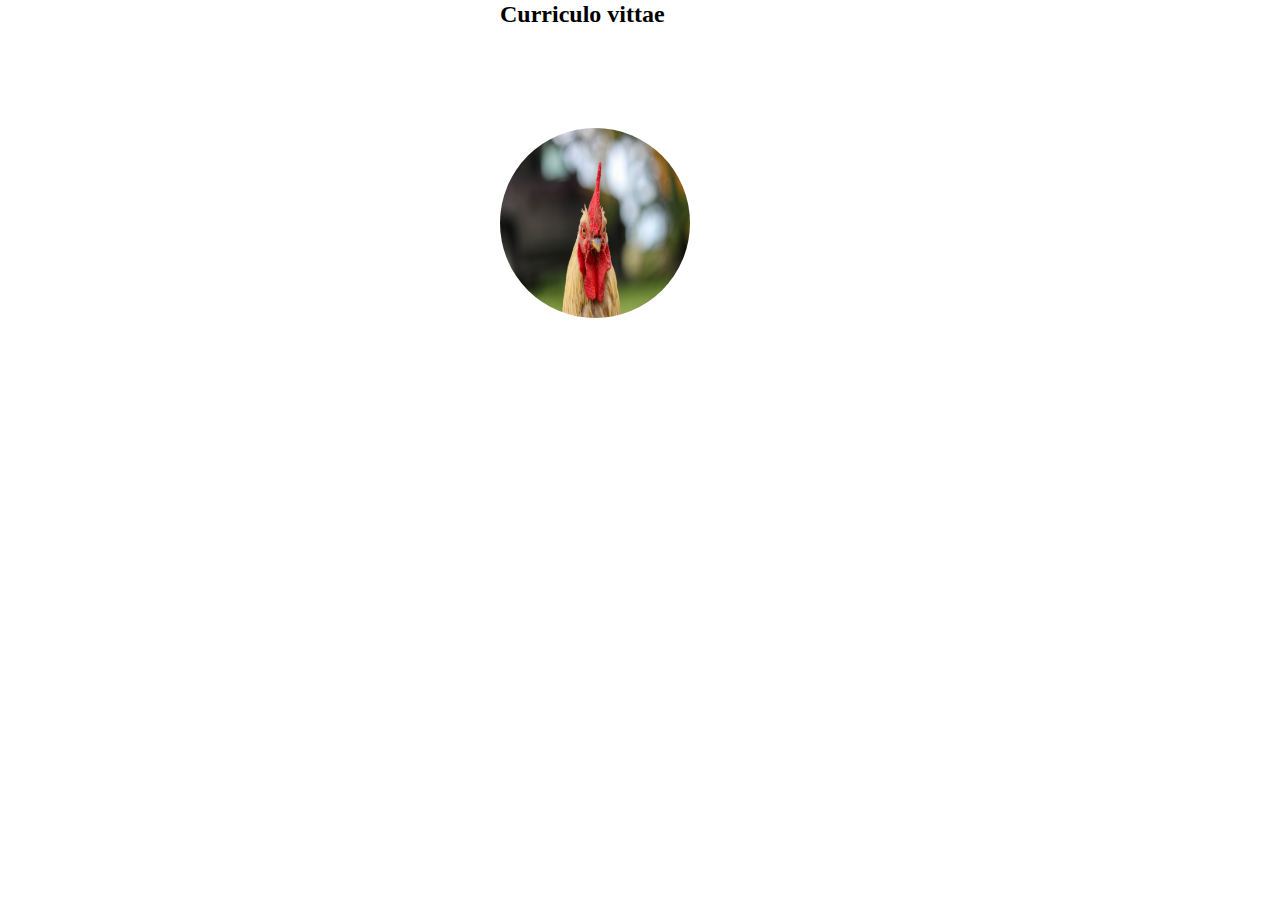
<file: index.html>
<!DOCTYPE html>
<html lang="es">

<head>
    <meta charset="UTF-8">
    <meta http-equiv="X-UA-Compatible" content="IE=edge">
    <meta name="viewport" content="width=device-width, initial-scale=1.0">
    <link rel="stylesheet" href="style.css">
    <link href="https://fonts.googleapis.com/css2?family=Inter&family=Noto+Serif&display=swap" rel="stylesheet">
    <link rel="icon" type="imge/png" href="favcoin/icons8-casa-stark-16.png">

    <title>CV Lucero</title>

    <meta property="og:title" content="Curriculum vittae" />
    <meta property="og:type" content="CV" />
    <meta property="og:url" content=" http://www.example.com" />
    <meta property="og:image" content=" http://example.com/image.jpg" />
    <meta property="og:description" content="Mi primer web" />
    <link rel="preconnect" href="https://fonts.googleapis.com">
    <link rel="preconnect" href="https://fonts.gstatic.com" crossorigin>
    <link href="https://fonts.googleapis.com/css2?family=Inter&display=swap" rel="stylesheet">
    <link rel="preconnect" href="https://fonts.googleapis.com">
    <link rel="preconnect" href="https://fonts.gstatic.com" crossorigin>
    <link href="https://fonts.googleapis.com/css2?family=Inter&display=swap" rel="stylesheet">


</head>

<body>

    <nav clas="nav">

        <div class="nav_conteiner">

            <h1 class="nav_logo">Curriculo vittae</h1>

            <label for="Menu" class="nav_label">

                <img src="asset/Menu.svg" class="nav_img">

            </label>

            <input type="checkbox" id="Menu" class="nav_input">

            <div class="nav_Menu">

                <a href="Inicio/inicio.html" class="nav_item">Inicio</a>
                <a href="porfolio/index.html" class="nav_item">Porfolio</a>
                <a href="Contacto/contacto.html" class="nav_item">Contacto</a>

            </div>

        </div>

    </nav>

    <div class="imagen_perfil">
        <img src="imagen de perfil/imagen_perfil.JPG.jpg">
    </div>

</body>

</html>
</file>
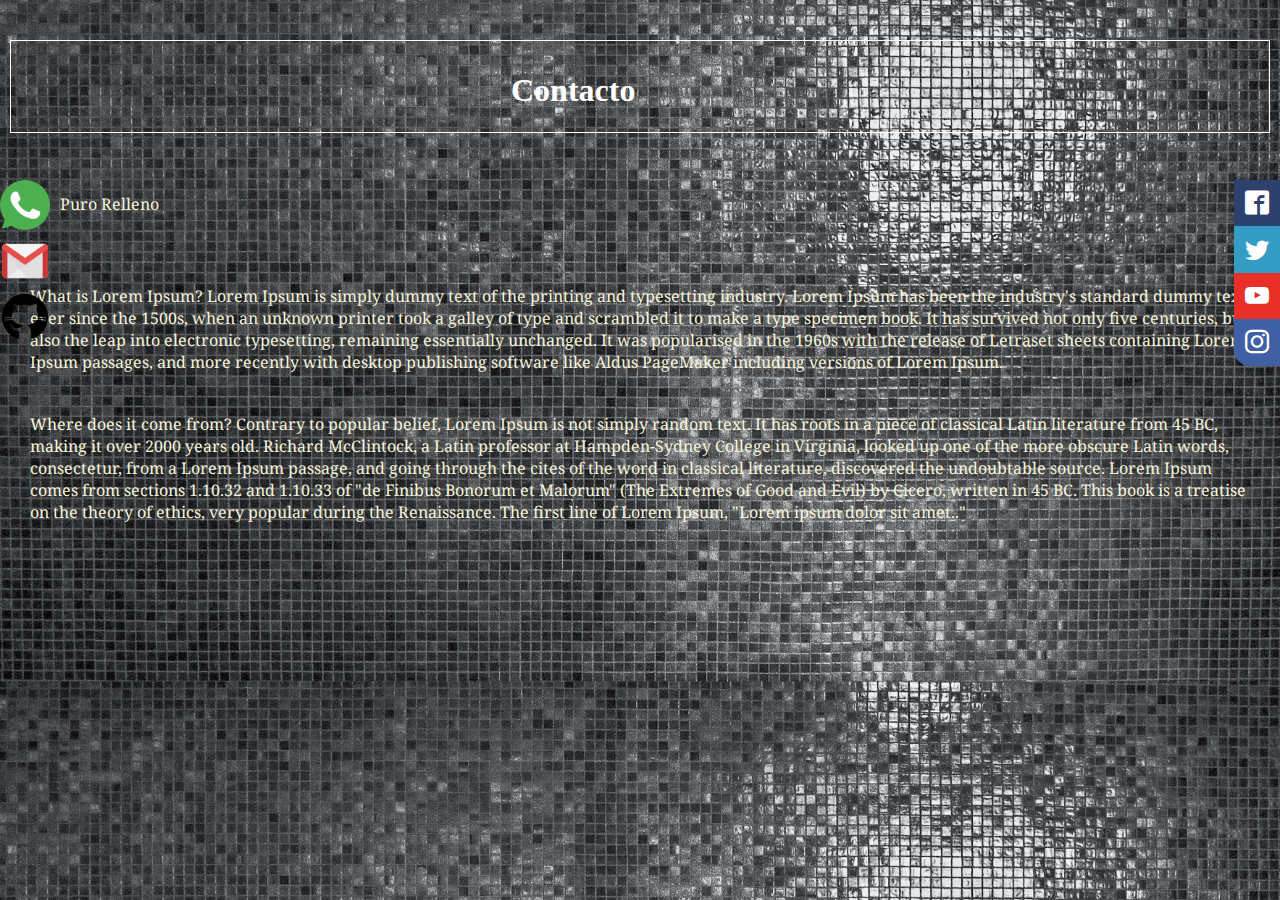
<file: Contacto/contacto.html>
<!DOCTYPE html>
<html lang="es">

<head>
    <meta charset="UTF-8">
    <meta http-equiv="X-UA-Compatible" content="IE=edge">
    <meta name="viewport" content="width=device-width, initial-scale=1.0">
    <link rel="stylesheet" href="contacto.css">
    <link rel="icon" type="imge/png" href="favcoin/icons8-casa-stark-16.png">
    <link rel="stylesheet" href="social bar/font.css.css">
    <link rel="stylesheet" href="contacto/github.PNG.png">
    <link rel="stylesheet" href="contacto/gmail.PNG.png">
    <link rel="stylesheet" href="contacto/whatsapp.PNG.png">
    <link href="https://fonts.googleapis.com/css2?family=Abril+Fatface&family=Inter&family=Noto+Serif&display=swap"
        rel="stylesheet">
    <title>Contacto</title>

    <meta property="og:title" content="Contacto" />
    <meta property="og:type" content="CV" />
    <meta property="og:url" content=" http://www.example.com" />
    <meta property="og:image" content=" http://example.com/image.jpg" />
    <meta property="og:description" content="Mi primer web" />
    <link rel="preconnect" href="https://fonts.googleapis.com">
    <link rel="preconnect" href="https://fonts.gstatic.com" crossorigin>
    <link href="https://fonts.googleapis.com/css2?family=Inter&display=swap" rel="stylesheet">
    <link rel="preconnect" href="https://fonts.googleapis.com">
    <link rel="preconnect" href="https://fonts.gstatic.com" crossorigin>
    <link href="https://fonts.googleapis.com/css2?family=Inter&display=swap" rel="stylesheet">

</head>

<body>

    <section>
        <h1>Contacto</h1>
    </section>
    <div class="social-bar">
        <a href="https://es-la.facebook.com/" class="icon icon-facebook" class="icon icon-facebook" target="_blank"></a>
        <a href="https://twitter.com/?lang=es" class="icon icon-twitter" class="icon icon-twitter" target="_blank"></a>
        <a href="https://www.youtube.com/" class="icon icon-youtube" class="icon icon-youtube" target="_blank"></a>
        <a href="https://www.instagram.com/" class="icon icon-instagram" class="icon icon-instagram"
            target="_blank"></a>
    </div>


    <div class="contactar">
        <a href="https://faq.whatsapp.com/005493436476601"> <img src="contacto/whatsapp.PNG.png" width="50px"
                height="50px"> </a>
        <a href="damianlucero05@gmail.com"> <img src="contacto/gmail.PNG.png" width="50px" height="50px"> </a>
        <a href="https://github.com/bayson32?tab=repositories"> <img src="contacto/github.PNG.png" width="50px"
                height="50px"> </a>
    </div>

    <ul>
        <p>Puro Relleno</p>
    </ul>
    <p>What is Lorem Ipsum?
        Lorem Ipsum is simply dummy text of the printing and typesetting industry. Lorem Ipsum has been the industry's
        standard dummy text ever since the 1500s, when an unknown printer took a galley of type and scrambled it to make
        a type specimen book. It has survived not only five centuries, but also the leap into electronic typesetting,
        remaining essentially unchanged. It was popularised in the 1960s with the release of Letraset sheets containing
        Lorem Ipsum passages, and more recently with desktop publishing software like Aldus PageMaker including versions
        of Lorem Ipsum.</p>
    <p>Where does it come from?
        Contrary to popular belief, Lorem Ipsum is not simply random text. It has roots in a piece of classical Latin
        literature from 45 BC, making it over 2000 years old. Richard McClintock, a Latin professor at Hampden-Sydney
        College in Virginia, looked up one of the more obscure Latin words, consectetur, from a Lorem Ipsum passage, and
        going through the cites of the word in classical literature, discovered the undoubtable source. Lorem Ipsum
        comes from sections 1.10.32 and 1.10.33 of "de Finibus Bonorum et Malorum" (The Extremes of Good and Evil) by
        Cicero, written in 45 BC. This book is a treatise on the theory of ethics, very popular during the Renaissance.
        The first line of Lorem Ipsum, "Lorem ipsum dolor sit amet.."</p>

</body>

</html>
</file>
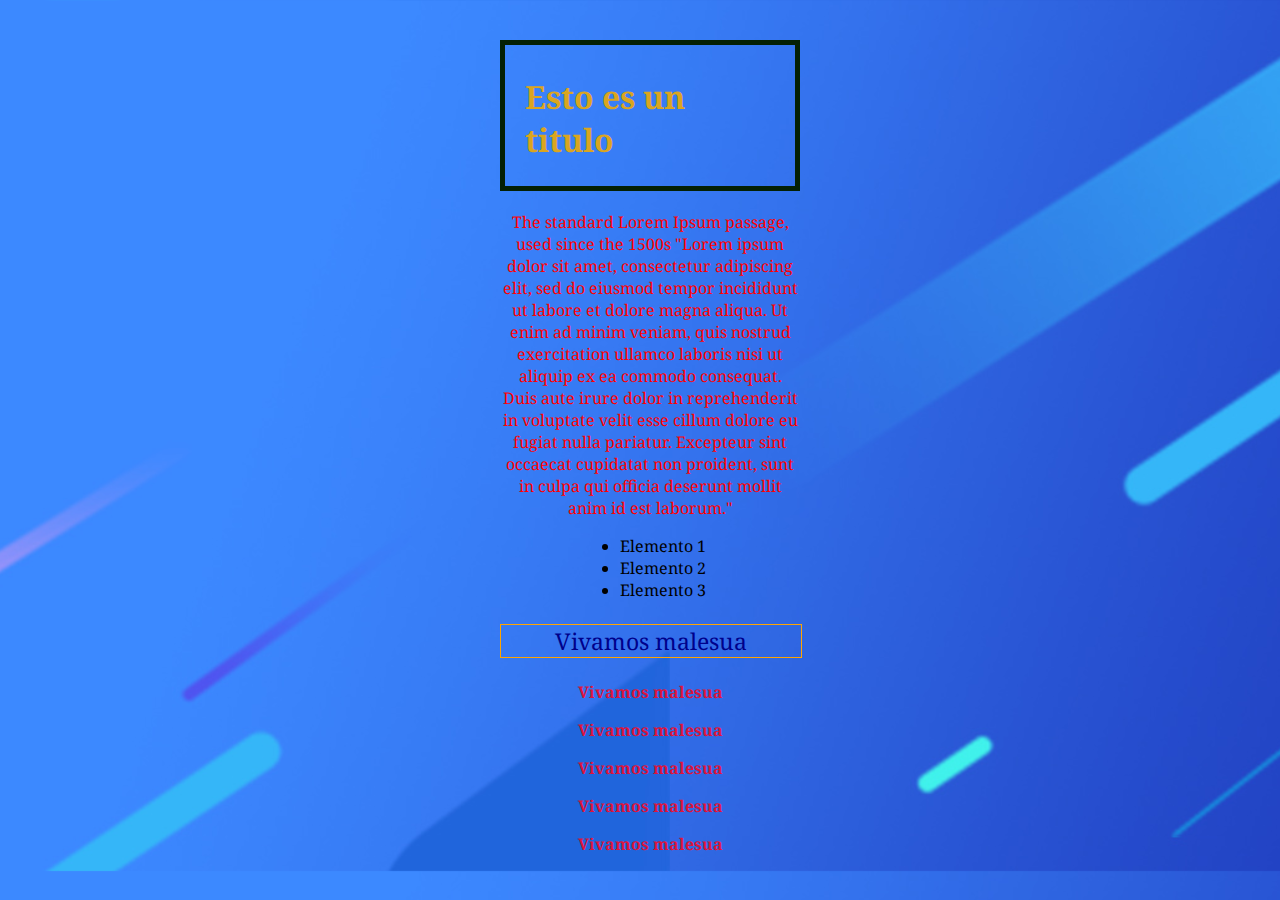
<file: Inicio/inicio.html>
<!DOCTYPE html>
<html lang="es">

<head>
    <meta charset="UTF-8">
    <meta http-equiv="X-UA-Compatible" content="IE=edge">
    <meta name="viewport" content="width=device-width, initial-scale=1.0">
    <link rel="stylesheet" href="inicio.css">
    <link rel="preconnect" href="https://fonts.googleapis.com">
    <link rel="preconnect" href="https://fonts.gstatic.com" crossorigin>
    <link href="https://fonts.googleapis.com/css2?family=Inter&family=Merriweather:ital@1&family=Noto+Serif&display=swap" rel="stylesheet">
    <link rel="icon" type="imge/png" href="favcoin/icons8-casa-stark-16.png" >
    <title>Inicio</title>
    <meta property="og:title" content="Inicio" />
    <meta property="og:type" content="CV" />
    <meta property="og:url" content=" http://www.example.com" />
    <meta property="og:image" content=" http://example.com/image.jpg" />
    <meta property="og:description" content="Mi primer web" />
    <link rel="preconnect" href="https://fonts.googleapis.com">
    <link rel="preconnect" href="https://fonts.gstatic.com" crossorigin>
    <link href="https://fonts.googleapis.com/css2?family=Inter&display=swap" rel="stylesheet">
    <link rel="preconnect" href="https://fonts.googleapis.com">
    <link rel="preconnect" href="https://fonts.gstatic.com" crossorigin>
    <link href="https://fonts.googleapis.com/css2?family=Inter&display=swap" rel="stylesheet">
</head>

<body>

    <section>
        <h1> Esto es un titulo </h1>
        <p>The standard Lorem Ipsum passage, used since the 1500s
          "Lorem ipsum dolor sit amet, consectetur adipiscing elit, sed do eiusmod tempor incididunt ut labore et dolore magna aliqua. Ut enim ad minim veniam, quis nostrud exercitation ullamco laboris nisi ut aliquip ex ea commodo consequat. 
          Duis aute irure dolor in reprehenderit in voluptate velit esse cillum dolore eu fugiat nulla pariatur. 
          Excepteur sint occaecat cupidatat non proident, sunt in culpa qui officia deserunt mollit anim id est laborum."</p>
        <ul>
          <li>Elemento 1</li>
          <li>Elemento 2</li>
          <li>Elemento 3</li>
        </ul>
      </section>
      
       <p id="mi_parrafo">Vivamos malesua</p>
       <p class="estaesmiclase">Vivamos malesua</p>
       <p class="estaesmiclase">Vivamos malesua</p>
       <p class="estaesmiclase">Vivamos malesua</p>
       <p class="estaesmiclase">Vivamos malesua</p>
       <p class="estaesmiclase">Vivamos malesua</p>
  



</body>

</html>
</file>
<file: style.css>
* {

   margin: 0;
   padding: 0;
   box-sizing: border-box;

}

body {

   margin: 0;
   padding: 0;
   animation: bgcolor infinite 20s;

}

@keyframes bgcolor {

   0% {

      background: #34ace0;

   }

   20% {

      background: #2c2c54;

   }

   40% {

      background: #ff5252;

   }

   60% {

      background: #b33939;

   }

   80% {

      background: #cd6133;

   }

   100% {
      background: #ffb142;
   }

}



.imagen_perfil img {

   height: 190px;
   width: 190px;
   border-radius: 50%;
   margin-top: 100px;
   margin-left: 500px;


}


.nav_label,
.nav_input {

   display: none;

}

.nav_Menu {

   font-family: 'Noto Serif', serif;
   display: grid;
   grid-auto-flow: column;
   gap: 3em;

}

.nav_item {

   color: white;
   text-decoration: none;
   --clippy: polygon(0 0, 0% 100%, 0 100%);

}

.nav_item::after {

   content: "";
   display: block;
   background: white;
   width: 90%;
   margin-top: 3px;
   height: 3px;
   clip-path: var(--clippy);
   transition: clip-path .5s;

}

.nav_item:hover {

   --clippy: polygon(0 0, 100% 0, 100% 100%, 0 100%);

}

.nav {

   background: #293241;
   height: 80px;

}

.nav_logo {

   font-size: 1.5em;
   font-weight: 900;

}

.nav_conteiner {

   display: flex;
   height: 100%;
   width: 90%;
   margin-top: 0 auto;
   justify-content: space-between;
   align-items: center;

}

@media(max-width: 700px) {

   .nav_label {

      display: block;
      cursor: pointer;

   }

   .nav_Menu {

      position: fixed;
      top: 80px;
      border: 0;
      background: black;
      width: 100%;
      left: 0;
      display: flex;
      justify-content: space-evenly;
      flex-direction: column;
      align-items: center;
      clip-path: circle(0 at center);
      transition: clip-path 1s ease-in-out;

   }

   .nav_input:checked+.nav_Menu {

      clip-path: circle(100% at center);

   }

}

h1{

   text-align: center;
   margin-left: 500px;

}
</file>
<file: Contacto/contacto.css>
body {

    margin: 0;
    padding: 0;
    background: url(fondo/fondocontacto.jpg.jpg);
    background-size: cover;
    background-position: center;
    font-family: serif;

}

.social-bar {

    position: fixed;
    right: 0;
    top: 20%;
    font-size: 1.5rem;
    display: flex;
    flex-direction: column;
    align-items: flex-end;
    z-index: 100;

}

.icon {

    color: white;
    text-decoration: none;
    padding: .7rem;
    display: flex;
    transition: all .5s;

}

.icon-facebook {
    background: #2E406E;

}

.icon-twitter {
    background: #339DC5;
}

.icon-youtube {
    background: #E83028;
}

.icon-instagram {
    background: #3F60A5;

}

.icon :first-child {
    border-radius: 1rem 0 0 0;
}

.icon:last-child {
    border-radius: 0 0 0 1rem;
}

.contactar {

    position: fixed;
    left: 0;
    top: 20%;
    font-size: 1.5rem;
    display: flex;
    flex-direction: column;
    align-items: flex-end;
    Z-index: 100;

}

section{

    border: 1px solid white;
    font-weight: bold;
    color: white;
    margin-top: 40px;
    margin-bottom: 20px;
    margin-left: 10px;
    margin-right: 10px;
    padding-top: 10px;
    padding-bottom: 1px;
    padding-left: 500px;
    padding-right: 10px;

}

p{

    font-family: 'Abril Fatface', cursive;
    font-family: 'Inter', sans-serif;
    font-family: 'Noto Serif', serif;
    color:beige;
    right: 500px;
    padding: 10px;
    margin: 20px;
    
}

ul{

    font-family: 'Abril Fatface', cursive;
    font-family: 'Inter', sans-serif;
    font-family: 'Noto Serif', serif;
    color:beige;
    font-weight: 300px;
    padding: 10px;
    margin: 20px;

}
</file>
<file: Contacto/social bar/font.css.css>
@font-face {
  font-family: 'icomoon';
  src:  url('fonts/icomoon.eot?716tva');
  src:  url('fonts/icomoon.eot?716tva#iefix') format('embedded-opentype'),
    url('fonts/icomoon.ttf?716tva') format('truetype'),
    url('fonts/icomoon.woff?716tva') format('woff'),
    url('fonts/icomoon.svg?716tva#icomoon') format('svg');
  font-weight: normal;
  font-style: normal;
  font-display: block;
}

[class^="icon-"], [class*=" icon-"] {
  /* use !important to prevent issues with browser extensions that change fonts */
  font-family: 'icomoon' !important;
  speak: never;
  font-style: normal;
  font-weight: normal;
  font-variant: normal;
  text-transform: none;
  line-height: 1;

  /* Better Font Rendering =========== */
  -webkit-font-smoothing: antialiased;
  -moz-osx-font-smoothing: grayscale;
}

.icon-facebook:before {
  content: "\ea91";
}
.icon-instagram:before {
  content: "\ea92";
}
.icon-twitter:before {
  content: "\ea96";
}
.icon-youtube:before {
  content: "\ea9d";
}
</file>
<file: Inicio/inicio.css>
* {

    font-family: 'Noto Serif', serif;

}

body {

    margin: 0;
    padding: 0;
    background: url(fondo/fondo_inicio.jpg);
    background-size: cover;
    background-position: center;
    font-family: serif;

}

p,
span {
    color: red;
    width: 300px;
    text-align: center;
    margin-left: 500px;
}

/**

Esto es un comentario dentro de un documento CSS

 */


h1 {

    border: 1px solid goldenrod;
    margin-top: 40px;
    margin-bottom: 20px;
    margin-left: 500px;
    margin-right: 480px;
    padding-top: 20px;
    padding-bottom: 15px;
    padding-left: 20px;
    padding-right: 15px;
    padding: 30px 15px 25px 20px;
    font-weight: bold;
    color: goldenrod;
}


section h1 {
    
    font-weight: 200px;
    border: 5px solid rgb(4, 32, 4);
}

section p{

    text-align: center;
    margin-left: 500px;
    

}

#mi_parrafo {
    color: darkblue;
    font-size: 23px;
    border: 1px solid orange;
}

.estaesmiclase {
    font-weight: bold;
    color: crimson;
    text-align: center;
    margin-left: 500px;
}

ul, li{
    
    margin-left: 290px;
    
}
</file>
